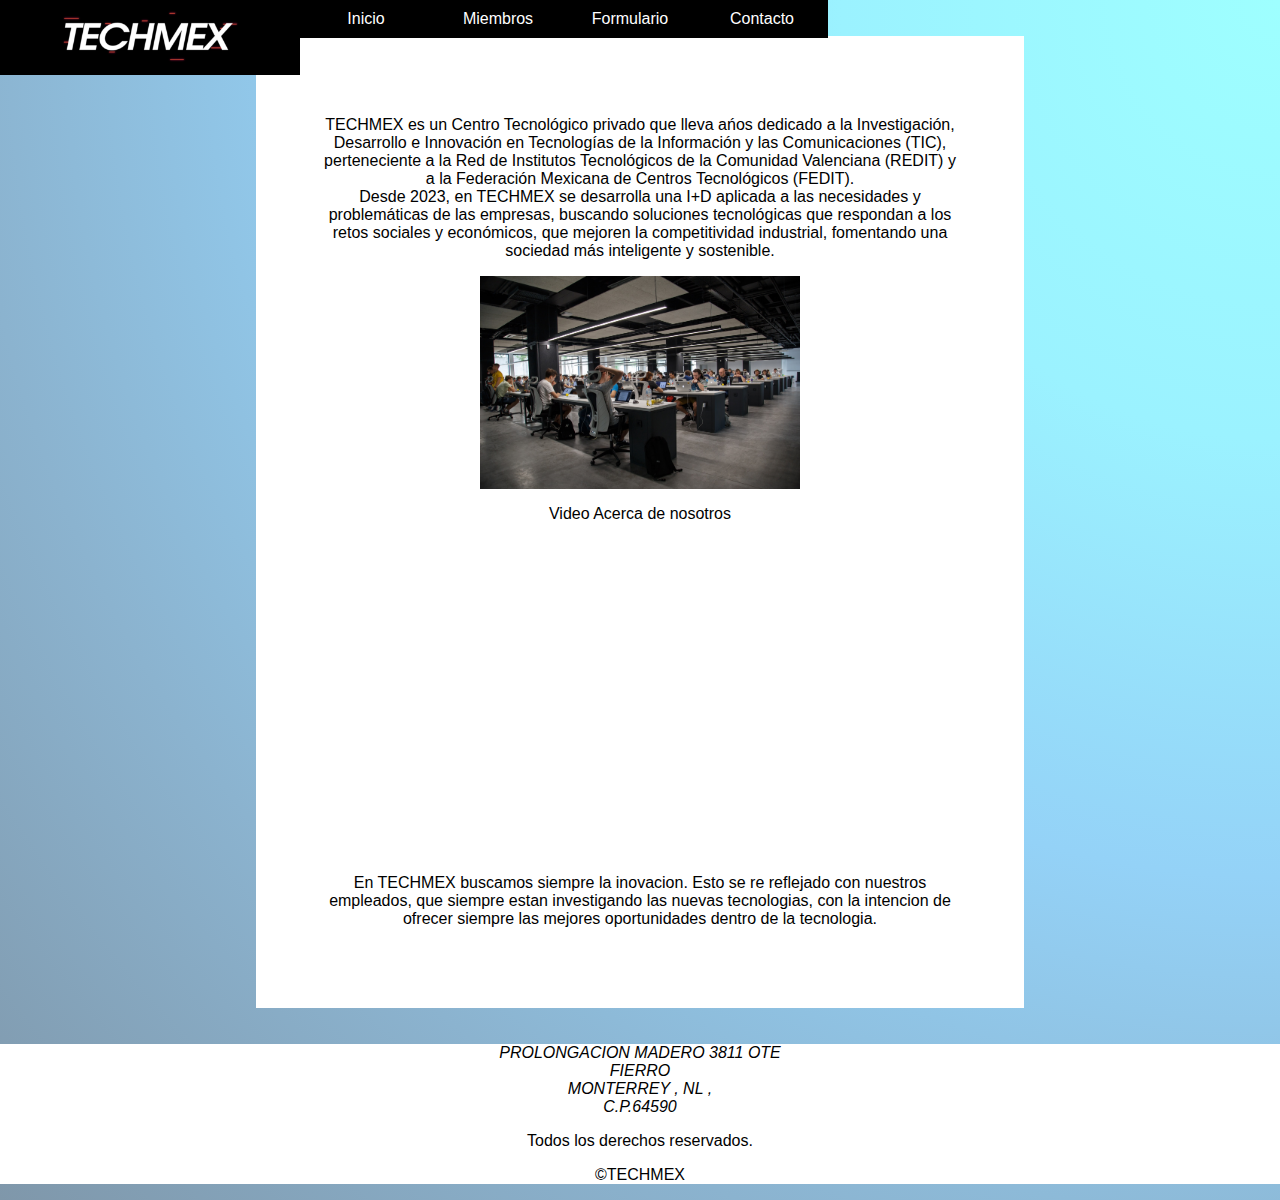
<file: Pagina/Index.html>
<!doctype html>

<html lang=es>

    <head>
        <meta name="Autor" content="Oscar Ariel Torres  Martinez">
        <meta http-equiv="Content-Type" content="text/html; charset=iso-8859-1"/>
        <meta charset="ISO-8859-1">
        <meta charset="UTF-8">  
        <link rel="stylesheet" type="text/css" href="estiloIndex.css">
        <link rel="shortcut icon" href="techmex-icon.ico"> 

        
    </head>

    <script src="http://ajax.googleapis.com/ajax/libs/jquery/1.10.2/jquery.min.js"></script>
<body>
    <div class="contenedor-padre">
        
<div class="contenedor-menu">
<nav id="menu">
    <li><a href="Index.html"><img src="techmex.png" width="60%"></a></li>
<li><a href="Index.html">Inicio</a></li>
<li>Miembros 
<ul style="display:none">
        <li><a href="">Oscar Torres</a></li>
        <li><a href="#">Lionel Gomez</a></li>
        <li><a href="#">Anselmo </a></li>
        <li><a href="#">Jaime Abraham </a></li>
        <li><a href="#">Rachel </a></li>
    </ul>

</li>

<li><a href="Formulario.html">Formulario</a></li>
<li><a href="Contacto.html">Contacto</a></li>

</nav>
</div> <!--Termina el menu-->
 </div>
<br>
<br>
<div class="contenedor-texto" align="center">
   <p> TECHMEX es un Centro Tecnol&oacute;gico privado que lleva a&nacute;os dedicado a la Investigaci&oacute;n, Desarrollo e Innovaci&oacute;n en Tecnolog&iacute;as de la Informaci&oacute;n y las Comunicaciones (TIC), perteneciente a la Red de Institutos Tecnol&oacute;gicos de la Comunidad Valenciana (REDIT) y a la Federaci&oacute;n Mexicana de Centros Tecnol&oacute;gicos (FEDIT).
<br>
Desde 2023, en TECHMEX se desarrolla una I+D aplicada a las necesidades y problem&aacute;ticas de las empresas, buscando soluciones tecnol&oacute;gicas que respondan a los retos sociales y econ&oacute;micos, que mejoren la competitividad industrial, fomentando una sociedad m&aacute;s inteligente y sostenible.
</p> 
<img src="Empresa-de-tecnologia.jpg" width="50%" align="center">
<br>
<p>Video Acerca de nosotros</p>
<iframe width="560" height="315" src="https://www.youtube.com/embed/4IyFinSIPZg" title="YouTube video player" frameborder="0" allow="accelerometer; autoplay; clipboard-write; encrypted-media; gyroscope; picture-in-picture" allowfullscreen></iframe>
<p>En TECHMEX buscamos siempre la inovacion. Esto se re reflejado con nuestros empleados, que siempre
estan investigando las nuevas tecnologias, con la intencion de ofrecer siempre las mejores oportunidades
dentro de la tecnologia.</p>
</div>












<script>

//Desplegar al poner el cursor encima
$('#menu li').hover(function(){   
    $(this).find('ul').slideToggle('slow'); 
});

//Desplegar al hacer clic
/*$('#menu li').click(function(){ 
    $(this).find('ul').slideToggle('slow'); 
});*/

</script>




<br>
<br>
<footer class="futer" align="center">
    <address align="center">
        PROLONGACION MADERO 3811 OTE<br>
        FIERRO <br>
        MONTERREY , NL ,<br>
        C.P.64590
    </address>
    <p>Todos los derechos reservados.</p>
    <p>&copy;TECHMEX </p>

</footer>

</body>

</html>
</file>
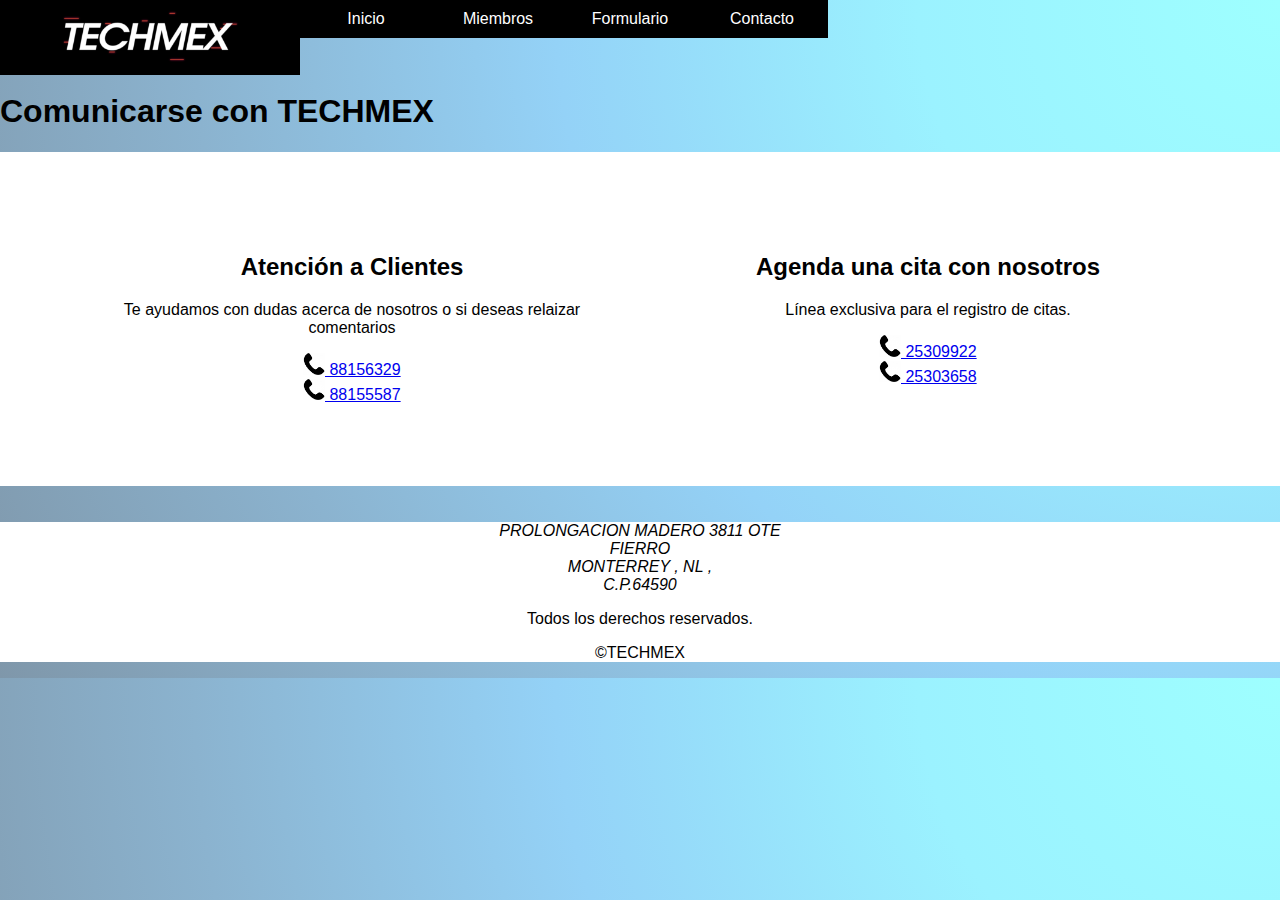
<file: Pagina/Contacto.html>
<!doctype html>

<html lang=es>

    <head>
        <meta name="Autor" content="Oscar Ariel Torres  Martinez">
        <meta http-equiv="Content-Type" content="text/html; charset=iso-8859-1"/>
        <meta charset="ISO-8859-1">
        <meta charset="UTF-8">  
        <link rel="stylesheet" type="text/css" href="estilo.css">
        <link rel="shortcut icon" href="techmex-icon.ico"> 

        
    </head>

    <script src="http://ajax.googleapis.com/ajax/libs/jquery/1.10.2/jquery.min.js"></script>
<body>
    <div class="contenedor-padre">
        
<div class="contenedor-menu">
<nav id="menu">
    <li><a href="Index.html"><img src="techmex.png" width="60%"></a></li>
<li><a href="Index.html">Inicio</a></li>
<li>Miembros 
<ul style="display:none">
        <li><a href="">Oscar Torres</a></li>
        <li><a href="#">Lionel Gomez</a></li>
        <li><a href="#">Anselmo </a></li>
        <li><a href="#">Jaime Abraham </a></li>
        <li><a href="#">Rachel </a></li>
    </ul>

</li>

<li><a href="Formulario.html">Formulario</a></li>
<li><a href="Contacto.html">Contacto</a></li>

</nav>
</div> <!--Termina el menu-->
 </div> <!--Termina el menu-->
<br>
<br>
<br>
<br>
<div class="Comunicarse">
    <h1>Comunicarse con TECHMEX</h1>
</div>
<div class="contenedor-texto" align="center">

   <div class="contenedor1">
    <div>
       <div class="texto1">
           <h2>Atenci&oacute;n a Clientes</h2>
        <p>Te ayudamos con dudas acerca de nosotros o si deseas relaizar comentarios</p>
        <a class="num1" href="88156329" role="link">
            <img src="telf.jpg" width="4%">
              88156329
        </a> 
        <br>
        <a class="num2" href="88155587" role="link">
            <img src="telf.jpg" width="4%">
              88155587
        </a>

       </div> 
    </div>
    </div>
    <div class="contenedor2">
    <div>
        <div class="texto2">
           <h2>Agenda una cita con nosotros</h2>
        <p>L&iacute;nea exclusiva para el registro de citas.</p>
         <a class="num1" href="25309922" role="link">
            <img src="telf.jpg" width="4%">
              25309922
        </a> 
        <br>
        <a class="num2" href="25303658" role="link">
            <img src="telf.jpg" width="4%">
              25303658
        </a>
       </div> 
   </div>
    </div>
</div>



<script>

//Desplegar al poner el cursor encima
$('#menu li').hover(function(){   
    $(this).find('ul').slideToggle('slow'); 
});

//Desplegar al hacer clic
/*$('#menu li').click(function(){ 
    $(this).find('ul').slideToggle('slow'); 
});*/

</script>




<br>
<br>
<footer class="futer" align="center">
    <address align="center">
        PROLONGACION MADERO 3811 OTE<br>
        FIERRO <br>
        MONTERREY , NL ,<br>
        C.P.64590
    </address>
    <p>Todos los derechos reservados.</p>
    <p>&copy;TECHMEX </p>

</footer>

</body>

</html>
</file>
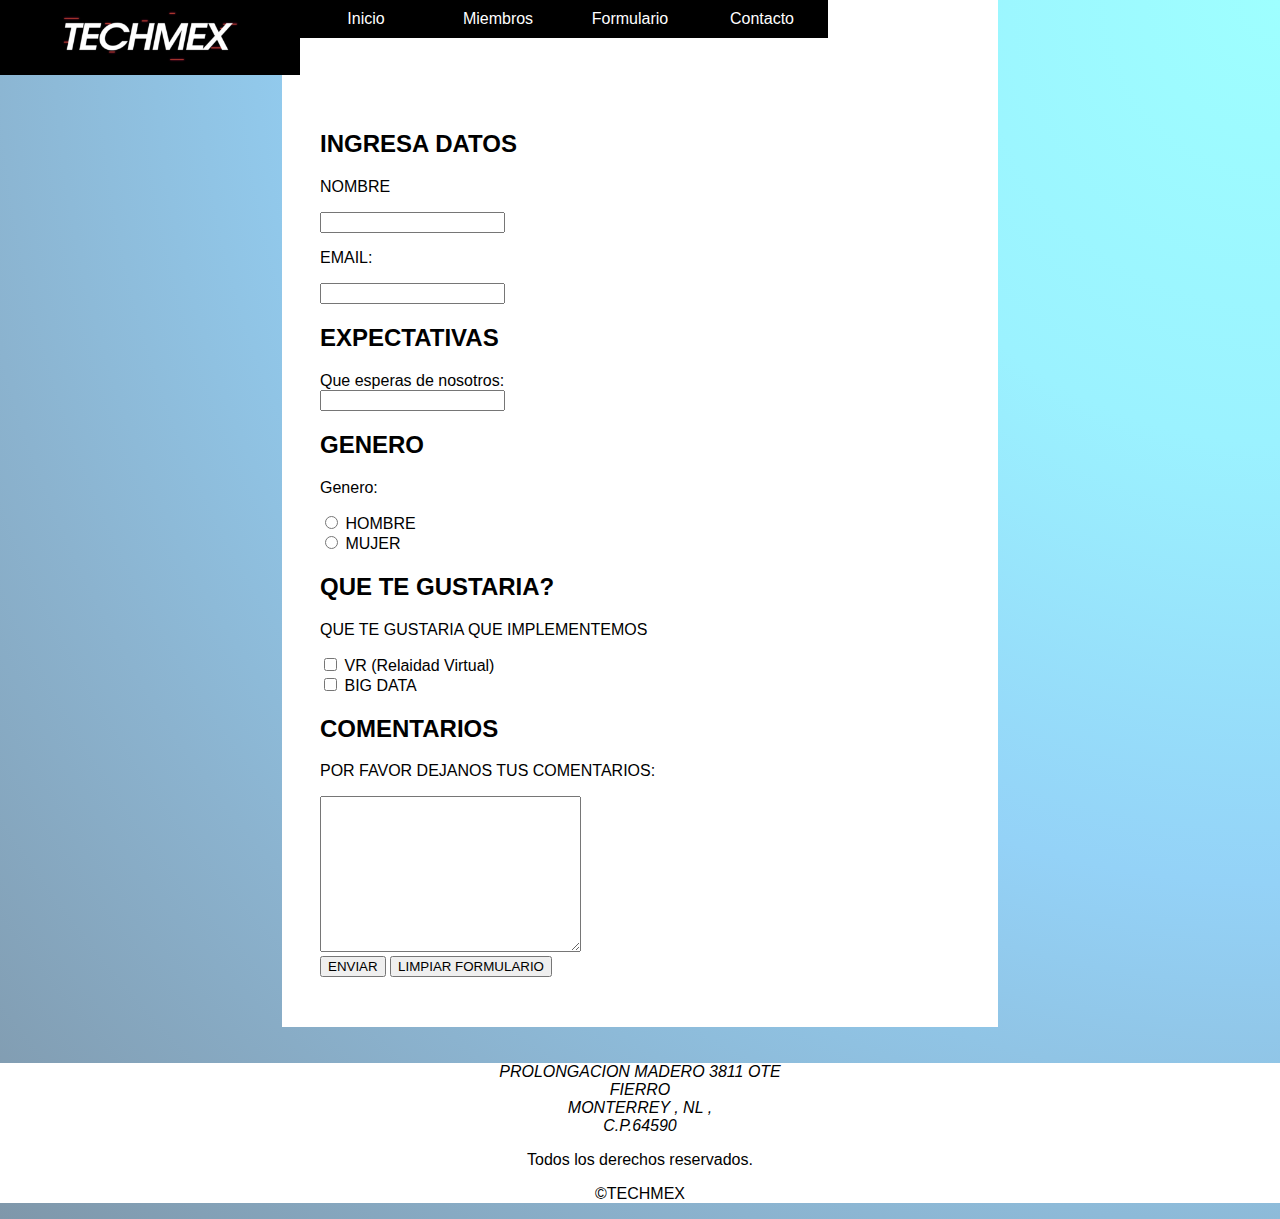
<file: Pagina/Formulario.html>
<!doctype html>

<html lang=es>

    <head>
        <meta name="Autor" content="Oscar Ariel Torres Martínez">
        <meta http-equiv="Content-Type" content="text/html; charset=iso-8859-1"/>
        <meta charset="ISO-8859-1">
        <meta charset="UTF-8">  
        <link rel="stylesheet" type="text/css" href="estilo.css">
        <link rel="shortcut icon" href="techmex-icon.ico"> 

    <title>FORMULARIO</title>
    </head>
<script src="http://ajax.googleapis.com/ajax/libs/jquery/1.10.2/jquery.min.js"></script>
    <body>
          <div class="contenedor-padre">
        
<div class="contenedor-menu">
<nav id="menu">
    <li><a href="Index.html"><img src="techmex.png" width="60%"></a></li>
<li><a href="Index.html">Inicio</a></li>
<li>Miembros 
<ul style="display:none">
        <li><a href="">Oscar Torres</a></li>
        <li><a href="#">Lionel Gomez</a></li>
        <li><a href="#">Anselmo </a></li>
        <li><a href="#">Jaime Abraham </a></li>
        <li><a href="#">Rachel </a></li>
    </ul>

</li>

<li><a href="Formulario.html">Formulario</a></li>
<li><a href="Contacto.html">Contacto</a></li>

</nav>
</div> <!--Termina el menu-->
 </div>



        <div class="contenedor">
            

        <form class="formulario" action="mailto:oscarariel.torres737@gmail.com" method="post" enctype="text/plain">
            <br>
            <br>
            <br>
            <br>
            <h2>INGRESA DATOS </h2>
        <p>NOMBRE</p>
        <input type="nombre"required>
        <p>EMAIL:</p>
        <input type="email" required>    
        <br>
        <h2>EXPECTATIVAS </h2>
        <label>Que esperas de nosotros: <br><input type="text"></label>
        <br>
        <h2>GENERO</h2>
        <p>Genero:</p>
        <input type="radio" id="ra1" name="Genero" value="HOMBRE">
        <label for="ra1">HOMBRE</label>
        <br>
        <input type="radio" id="ra2" name="Genero" value="MUJER">
        <label for="ra2">MUJER</label>
        <br> 
            <h2>QUE TE GUSTARIA?</h2>
            <p>QUE TE GUSTARIA QUE IMPLEMENTEMOS</p>
            <input type="checkbox" id="c1" name="Lenguaje1" value="Java">
            <label for="c1">VR (Relaidad Virtual)</label><br>
            <input type="checkbox" id="c2" name="Lenguaje2" value="Python">
            <label for="c2">BIG DATA</label><br>

            <h2>COMENTARIOS</h2>
            <p>POR FAVOR DEJANOS TUS COMENTARIOS:</p>
            <textarea name="Comentarios" id="com" cols="30" rows="10"></textarea>
            <br>
        
            <input type="submit" name="submit" value="ENVIAR" />
            <input type="reset" name="reset" value="LIMPIAR FORMULARIO" />
        </form>

        </div>

        <script>

//Desplegar al poner el cursor encima
$('#menu li').hover(function(){   
    $(this).find('ul').slideToggle('slow'); 
});

//Desplegar al hacer clic
/*$('#menu li').click(function(){ 
    $(this).find('ul').slideToggle('slow'); 
});*/

</script>




<br>
<br>
<footer class="futer" align="center">
    <address align="center">
        PROLONGACION MADERO 3811 OTE<br>
        FIERRO <br>
        MONTERREY , NL ,<br>
        C.P.64590
    </address>
    <p>Todos los derechos reservados.</p>
    <p>&copy;TECHMEX </p>

</footer>
</body>

</html>
</file>
<file: Pagina/estiloIndex.css>
.contenedor-menu{
    width: 200%;
}

.futer{
    background-color: white;
}


.contenedor-texto{
    width: 50%;
    top: 0;
    left: 0;
    right: 0;
    margin: auto;
    background: white;
    padding: 5%;
}


body {
    background-image: radial-gradient(circle at 100% 0%, #9effff 0, #9bf2ff 25%, #94d2f7 50%, #8bb3cf 75%, #7f97aa 100%);
    font-family: 'Open Sans', sans-serif;
    margin: 0;
}
#menu {
    float: left;
    overflow:hidden;
}
#menu a{
    text-decoration:none;
    color:#fff;
}
#menu li {
  float: left;
  overflow: hidden;
  list-style: none;
  padding: 10px 0px;
  background: black;
  color: #fff;
  text-align: center;
  min-width: 132px;
}
#menu li:hover {
    cursor:pointer;
}
#menu li img{
    margin: 0px 0px -2px 0px;
}
#menu ul{
  position: absolute;
  margin: 0px;
  padding: 0px;
  margin-top: 11px;
  max-width: 132px;
  overflow: hidden;
}
#menu ul li {
    background:black;
}
#menu ul :hover{
background: white;
color: black;
}

@media screen and (max-width: 580px) {
#menu li {
        float:none;
}
#menu ul {
  position: relative;
}
    
#menu ul li {
    border:none;
}
}
</file>
<file: Pagina/estilo.css>
.contenedor-menu{
    width: 100%;
    top: 0;
    left: 0;
    right: 0;
    margin: auto;
}

.futer{
    background-color: white;
}
.comunicarse{
    width: 100%;
    background-color: white;
}
.formulario{
    background: white;
    width: 50%;
    height: 950px;
    top: 0px;
    left: 0;
    right: 0;
    margin: auto;
    padding: 3%;

}
.contenedor-texto{
    width: 90%;
    top: 0;
    left: 0;
    right: 0;
    margin: auto;
    background: white;
    padding: 5%;
    display: flex;
}
.texto1{
    padding: 3%;

}
.texto2{
    padding: 3%;
}


body {
    background-image: radial-gradient(circle at 100% 0%, #9effff 0, #9bf2ff 25%, #94d2f7 50%, #8bb3cf 75%, #7f97aa 100%);
    font-family: 'Open Sans', sans-serif;
    margin: 0;
}
#menu {
    float:left;
    overflow:hidden;
}
#menu a{
    text-decoration:none;
    color:#fff;
}

#menu li {
  float: left;
  overflow: hidden;
  list-style: none;
  padding: 10px 0px;
  background: black;
  color: #fff;
  text-align: center;
  min-width: 132px;
}
#menu li:hover {
    cursor:pointer;
}
#menu li img{
    margin: 0px 0px -2px 0px;
}
#menu ul{
  position: absolute;
  margin: 0px;
  padding: 0px;
  margin-top: 11px;
  max-width: 132px;
  overflow: hidden;
}
#menu ul li {
    background:black;
}
#menu ul :hover{
background: white;
color: black;
}

@media screen and (max-width: 580px) {
#menu li {
        float:none;
}
#menu ul {
  position: relative;
}
    
#menu ul li {
    border:none;
}
}
</file>
